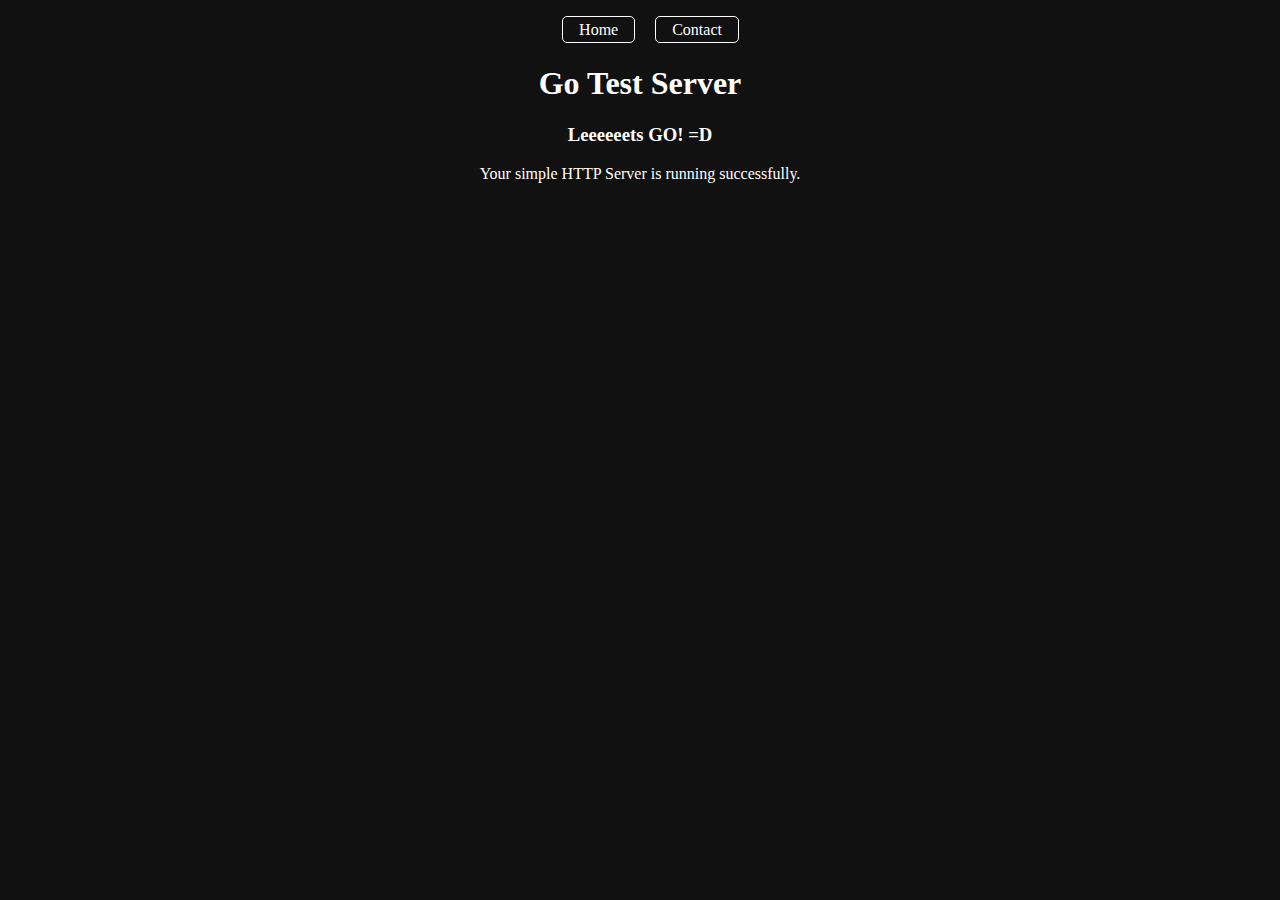
<file: public/html/index.html>
<!DOCTYPE html>
<html lang="en">
<head>
    <meta charset="UTF-8">
    <meta http-equiv="X-UA-Compatible" content="IE=edge">
    <meta name="viewport" content="width=device-width, initial-scale=1.0">
    <link rel="stylesheet" href="../css/style.css">
    <title>HTTP Server with GO</title>
</head>
<body>
    <nav>
        <ul>
            <li><a href="/home">Home</a></li>
            <li><a href="/contact">Contact</a></li>
        </ul>
    </nav>
    <h1>Go Test Server</h1>
    <h3>Leeeeeets GO! =D</h3>
    <p>Your simple HTTP Server is running successfully.</p>
</body>
</html>
</file>
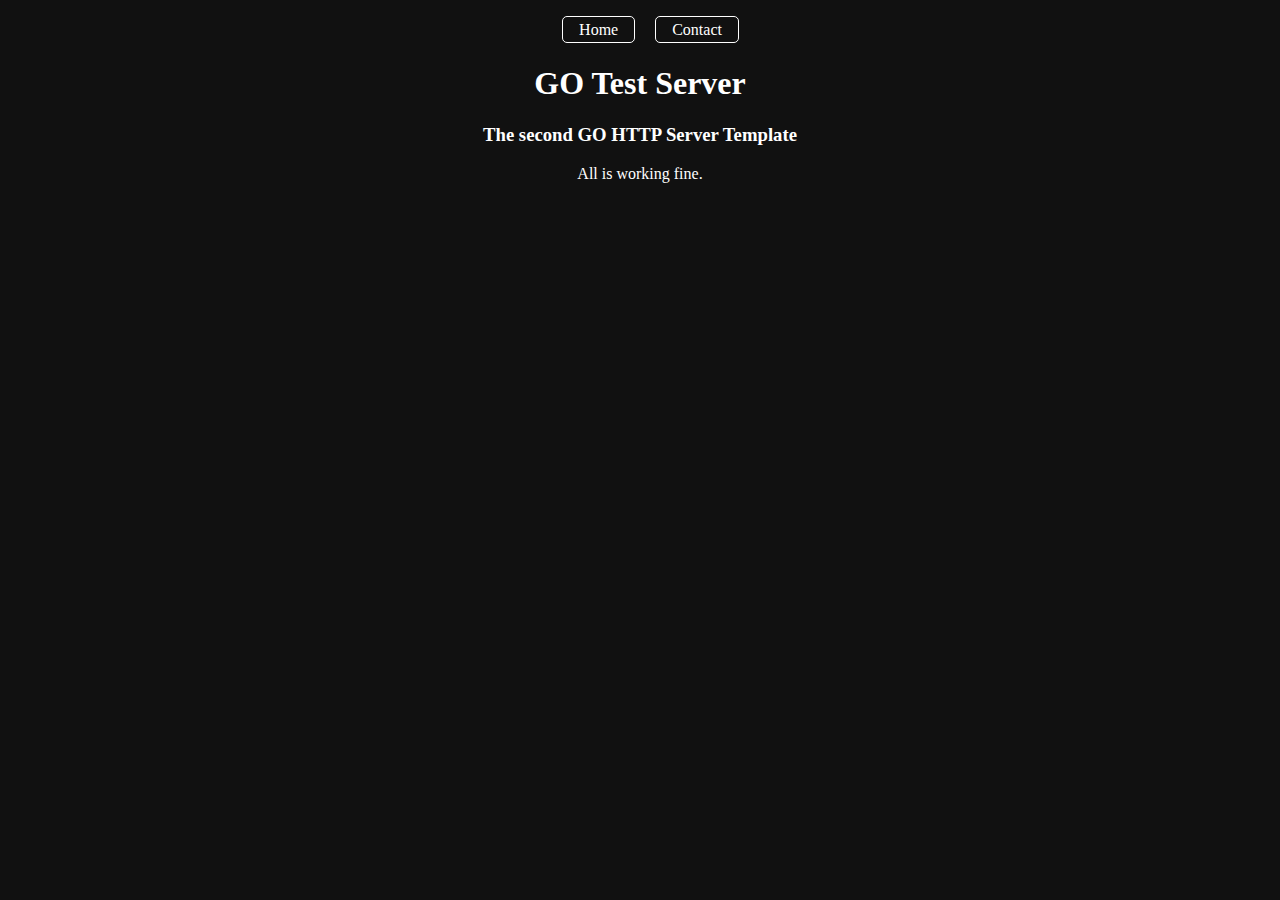
<file: public/html/contact.html>
<!DOCTYPE html>
<html lang="en">
<head>
    <meta charset="UTF-8">
    <meta http-equiv="X-UA-Compatible" content="IE=edge">
    <meta name="viewport" content="width=device-width, initial-scale=1.0">
    <link rel="stylesheet" href="../css/style.css">
    <title>HTTP Server with GO</title>
</head>
<body>
    <nav>
        <ul>
            <li><a href="/home">Home</a></li>
            <li><a href="/contact">Contact</a></li>
        </ul>
    </nav>
    <h1>GO Test Server</h1>
    <h3>The second GO HTTP Server Template</h3>
    <p>All is working fine.</p>
</body>
</html>
</file>
<file: public/css/style.css>
body{
    background: #111;
    color: #fff;
    text-align: center;
    align-items: center;
}

ul{
    list-style-type: none;
    display: flex;
    flex-direction: row;
    align-items: center;
    justify-content: center;
    margin-left: -1.5%;
}
li{
    text-decoration: none;
    text-align: center;
    position: relative;
    padding: 5px 10px;
}
a{
    text-decoration: none;
    border: 1px solid #fff;
    padding: 4px 16px;
    border-radius: 5px;
    color: #fff;
    transition: 0.5s;
}

a:hover{
    background-color: cyan;
    color: #111;
    border: 1px solid cyan;
    box-shadow: 0 0 10px cyan,0 0 15px cyan,0 0 25px cyan;
    transform: translateY(-4px);
    transition: 0.5s;
}
a:active{
    background-color: rebeccapurple;
    color: #fff;
    border: 1px solid rebeccapurple;
    box-shadow: 0 0 10px rebeccapurple,0 0 15px rebeccapurple,0 0 25px rebeccapurple;
    transition: 0.2s;
}
</file>
